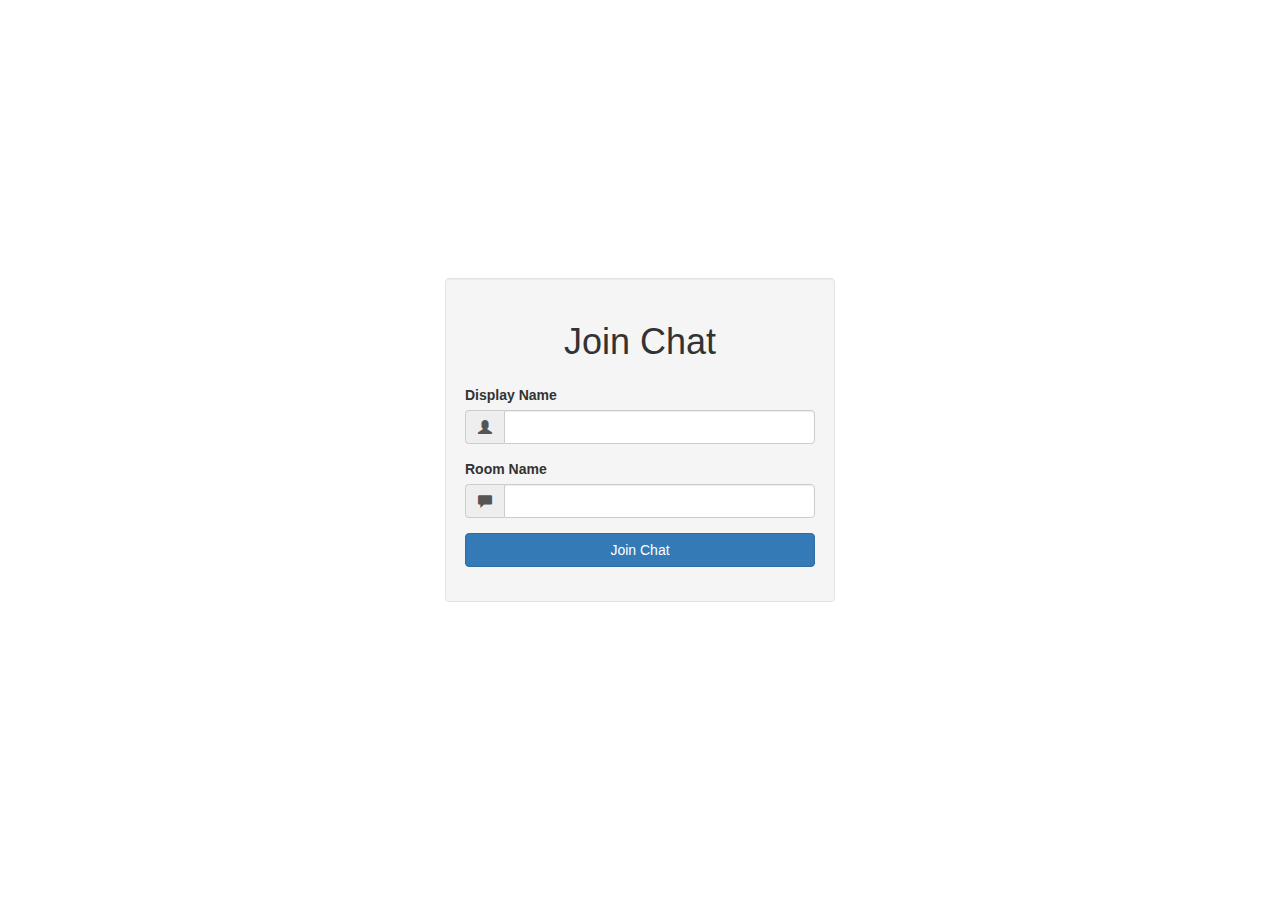
<file: public/index.html>
<!doctype html>
<html>
	<head>
		<meta charset="UTF-8">
		<title>Socket.io Basics</title>
        <link rel="stylesheet" href="./css/bootstrap.min.css">
        <link rel="stylesheet" href="./css/styles.css">
	</head>
	<body>    
        <div class="vertical-center">
            <div class="container">          
                <div class="row">
                    <div class="col-md-4 col-md-offset-4 well">
                        <h1 class="text-center">Join Chat</h1>
                        <form action='/chat.html'>
                            <div class="form-group">
                                <label>Display Name</label>
                                <div class="input-group">
                                    <span class="input-group-addon">
                                        <i class="glyphicon glyphicon-user"></i>
                                    </span>
                                    <input type='text' name='name' class="form-control"/>
                                </div>              
                            </div>
                            <div class="form-group">
                                <label>Room Name</label>
                                <div class="input-group">
                                    <span class="input-group-addon"><i class="glyphicon glyphicon-comment"></i></span>
                                    <input type='text' name='room' class="form-control"/>
                                </div>
                            </div>
                            <div class="form-group">    
                                <input type='submit' value='Join Chat' class="btn btn-primary btn-block"/>
                            </div>
                        </form>
                    </div>
                </div>
            </div>    
        </div>                        
	</body>
</html>
</file>
<file: public/css/styles.css>
.vertical-center {
    min-height:100vh;
    margin: 0;
    display: flex;
    align-items:center;
}

h1 {
    margin: 24px 0;
}

.messages p {
    margin: 6px 0;
}
</file>
